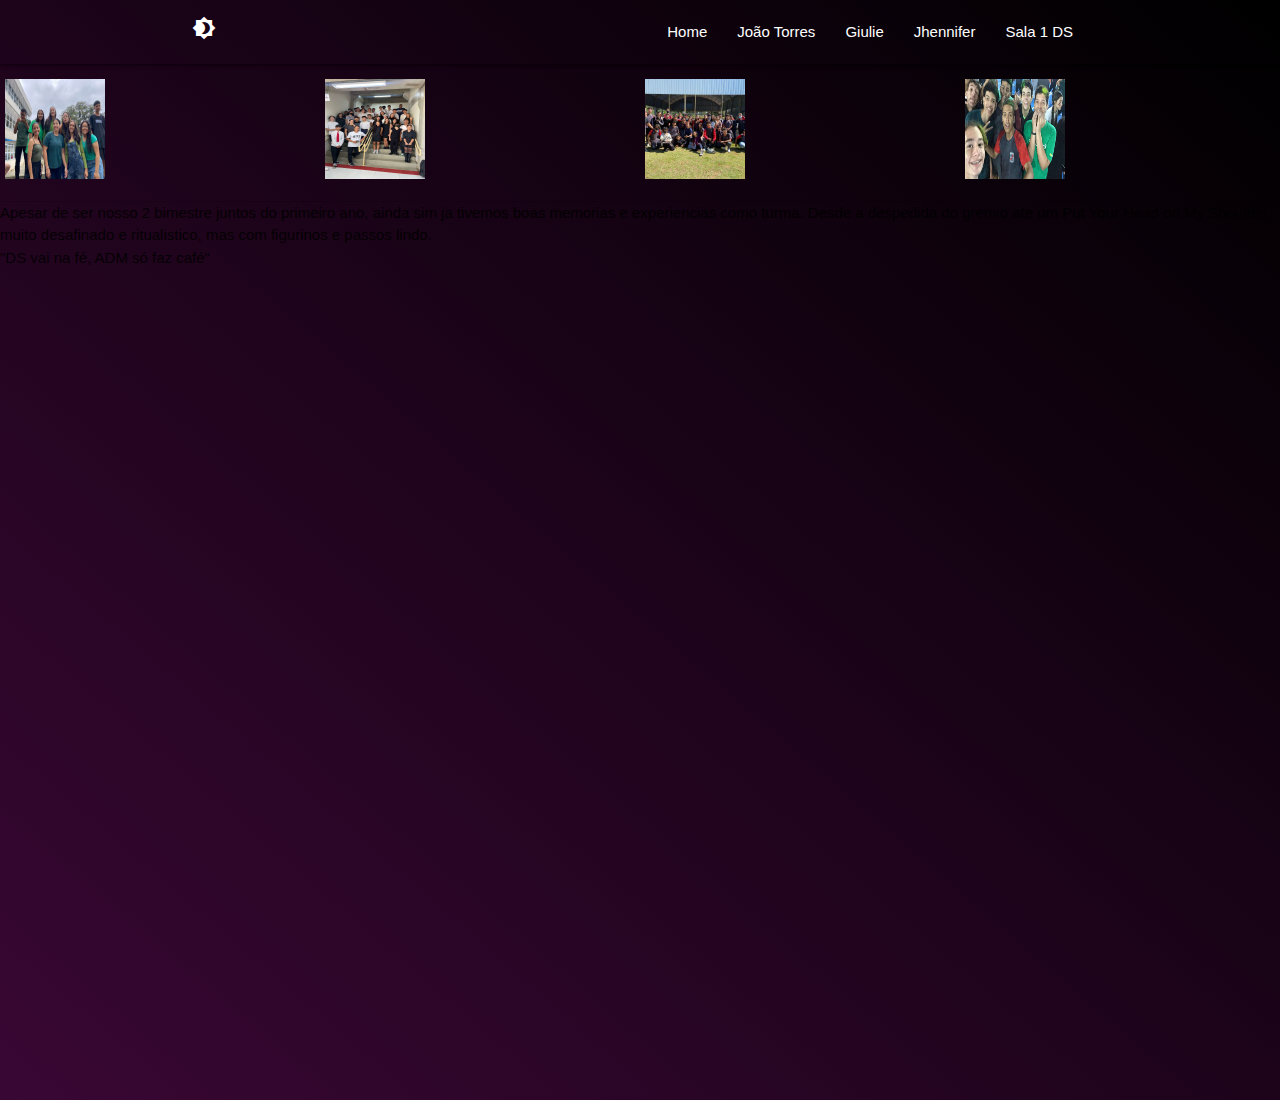
<file: 1ds.html>
<!DOCTYPE html>
<html lang="pt-br">
<head>
    <meta charset="UTF-8">
    <meta http-equiv="X-UA-Compatible" content="IE=edge">
    <meta name="viewport" content="width=device-width, initial-scale=1.0">
    <link href="https://fonts.googleapis.com/icon?family=Material+Icons" rel="stylesheet">
    <link rel="stylesheet" href="https://cdnjs.cloudflare.com/ajax/libs/materialize/1.0.0/css/materialize.min.css">
    <script src="https://cdnjs.cloudflare.com/ajax/libs/materialize/1.0.0/js/materialize.min.js"></script>
    <link rel="shortcut icon" href="iconpag2.png" type="image/x-icon">  
    <link rel="stylesheet" href="style.css"> 
    <title>Nossa Sala!!</title>
</head>
<body>
    
</body>
</html>
<head>
            
    </head>
    <body>
        <header>
            <nav class="nav-wrapper transparent">
                <div class="container">
                    <a href="#" class="brand-logo"><i class="material-icons">brightness_4</i></a>
                    <a href="#" class="sidenav-trigger" data-target="mobile-menu">
                       <i class="material-icons">menu</i> 
                    </a>
                    <ul class="right hide-on-med-and-down">
                        <li><a href="#">Home</a></li>
                        <li><a href="#">João Torres</a></li>
                        <li><a href="#">Giulie</a></li>
                        <li><a href="#">Jhennifer</a></li>
                        <li><a href="#">Sala 1 DS</a></li> 
                    </ul>
            </nav>
            <ul class="sidenav" id="mobile-menu">
                <li><a href="#">Home</a></li>
                <li><a href="#">João Torres</a></li>
                <li><a href="#">Giulie</a></li>
                <li><a href="#">Jhennifer</a></li>
                <li><a href="#"> Sala 1 DS</a></li>
            </ul>
        </header>



    <div>
        <table width ="1795" class="table">
            <tr>    
                <td >
                    <img src="sala1.jpg"  width="100" height="100"  class="img" /> 
                </td>
                <td> 
                    <img src="sala2.jpg" width="100" height="100" class="img"/>
                </td>
                <td>
                    <img src="sala3.jpg"width="100" height="100" class="img"/>
                </td>
                <td>
                    <img src="sala4.jpg" width="100" height="100" class="img"/>
                </td>
            </tr>
        </table> 
    </div>
    
    <p class="texto"> Apesar de ser nosso 2 bimestre juntos do primeiro ano, ainda sim ja tivemos boas memorias e experiencias como turma. Desde a despedida do gremio ate um Put Your Head on My Shoulder muito desafinado e ritualistico, mas com figurinos e passos lindo. <br>"DS vai na fé, ADM só faz café" </p>
   
</body>
</html>
</file>
<file: style.css>
@import url('https://fonts.googleapis.com/css2?family=Kumbh+Sans&display=swap');

  @import url('https://fonts.googleapis.com/css2?family=Jost&display=swap');

* {
    margin: 0;
    padding: 0%;
    box-sizing: border-box;
    text-decoration: none;
}


  
    body{
   
        background-image: linear-gradient(to bottom left, black, #390734);
        background-size:cover;
        min-height:1100px;

    }

.cabeçalho {

   position: absolute;
width: 1440px;
height: 148px;
left: 0px;
top: 0px;

background: rgba(26, 1, 23, 0.7);
   

}

.cabeçalho-menu {

    position: absolute;
    width: 86px;
    height: 84px;
    left: 37px;
    top: 32px;

    background: url(gridfill-removebg-preview.png);
}

#container {
    display: flex;

}

.col {

    padding: 10px 40px;

}

.card {
    border-radius: 12px;
    padding: 0%;
    overflow: hidden;
    
}






.nome1 {

    position: absolute;
    width: 240px;
    height: 56px;
    left: 181px;
    top: 211px;
    opacity: 100%;
    background: #ff00ff(64, 33, 64, 0.58);
    border-radius: 5px;
}

.nome-escrito1 {

    position: absolute;
    width: 215px;
    height: 304px;
    left: 193px;
    top: 219px;
    
    font-family: 'Kumbh Sans';
    font-style: normal;
    font-weight: 400;
    font-size: 32px;
    line-height: 40px;
    text-align: center;
    color: #FFFFFF;
}

.icon1 {

    position: absolute;
    width: 239px;
    height: 208px;
    left: 175px;
    top: 331px;
    border-radius: 50%;

    

}



.card:hover .icon2{

   box-shadow: 0 0 6px rgb(255, 255, 255);

 
}

.card:hover img {
    transition: 1.0s ;
    scale: 1.1;

}
    
.card:hover .icon1 {
    box-shadow: 0 0 6px rgb(255, 255, 255);

}

.card:hover .icon3 {

    box-shadow: 0 0 6px rgb(255, 255, 255);;

}

.brilho1 {
    
    position: absolute;
    width: 239px;
    height: 208px;
    left: 175px;
    top: 331px;





}


.descriçao1 {

    position: absolute;
    width: 252px;
    height: 327px;
    left: 169px;
    top: 602px;
    opacity: 56%;
    background: #452f3b;
    
}

.descriçao-texto1 {

     position: absolute;
     width: 215px;
     height: 304px;
     left: 187px;
     top: 672px;

     font-family: 'Jost';
     font-style: normal;
     font-weight: 600;
     font-size: 28px;
     line-height: 40px;
     text-align: center;

     color: rgba(255, 255, 255, 0.6);

    text-shadow: 0px 4px 4px rgba(0, 0, 0, 0.25);

}


.brilho2 {

    position: absolute;
    width: 236px;
    height: 224px;
    left: 612px;
    top: 323px;

}

.icon3 {

    box-sizing: border-box;

    position: absolute;
    width: 236px;
    height: 224px;
    left: 612px;
    top: 323px;
    border-radius: 50%;
    
    background: url(gigivons.png);

}

.nome2 {

    position: absolute;
    width: 240px;
    height: 56px;
    left: 610px;
    top: 210px;
    
    background: #453945;
    opacity: 0.59;
    border-radius: 5px;

}

.nome-escrito2 {

    position: absolute;
    width: 215px;
    height: 290px;
    left: 623px;
    top: 219px;
    
    font-family: 'Kumbh Sans';
    font-style: normal;
    font-weight: 400;
    font-size: 32px;
    line-height: 40px;
    text-align: center;
    
    color: #FFFFFF;
    
    text-shadow: 0px 4px 4px rgba(0, 0, 0, 0.25);
    

}

.descriçao2 {

    position: absolute;
    width: 252px;
    height: 327px;
    left: 594px;
    top: 602px;
    opacity: 56%;
    background: #201A1A;

}

.descriçao-texto2 {

    position: absolute;
    width: 215px;
    height: 304px;
    left: 612px;
    top: 679px;

    font-family: 'Jost';
    font-style: normal;
    font-weight: 600;
    font-size: 28px;
    line-height: 40px;
    text-align: center;

    color: rgba(255, 255, 255, 0.6);

}

.brilho3 {

    position: absolute;
    width: 240px;
    height: 219px;
    left: 1025px;
    top: 326px;


}

.icon2 {

    position: absolute;
    width: 240px;
    height: 219px;
    left: 1025px;
    top: 326px;
    border-radius: 50%;
}

.nome3 {

    position: absolute;
    width: 240px;
    height: 56px;
    left: 1039px;
    top: 210px;

background: rgba(69, 57, 69, 0.59);
border-radius: 5px;

}

.nome-escrito3 {

    position: absolute;
    width: 215px;
    height: 304px;
    left: 1051px;
    top: 219px;

    font-family: 'Kumbh Sans';
    font-style: normal;
    font-weight: 400;
    font-size: 32px;
    line-height: 40px;
    text-align: center;

    color: #FFFFFF;

}

.descriçao3 {

    box-sizing: border-box;

    position: absolute;
    width: 252px;
    height: 327px;
    left: 1019px;
    top: 602px;
    opacity: 56%;

}

.descriçao-texto3 {

    position: absolute;
    width: 215px;
    height: 304px;
    left: 1037px;
    top: 703px;

    font-family: 'Jost';
    font-style: normal;
    font-weight: 600;
    font-size: 28px;
    line-height: 40px;
    text-align: center;

    color: rgba(255, 255, 255, 0.6);
  



}
</file>
